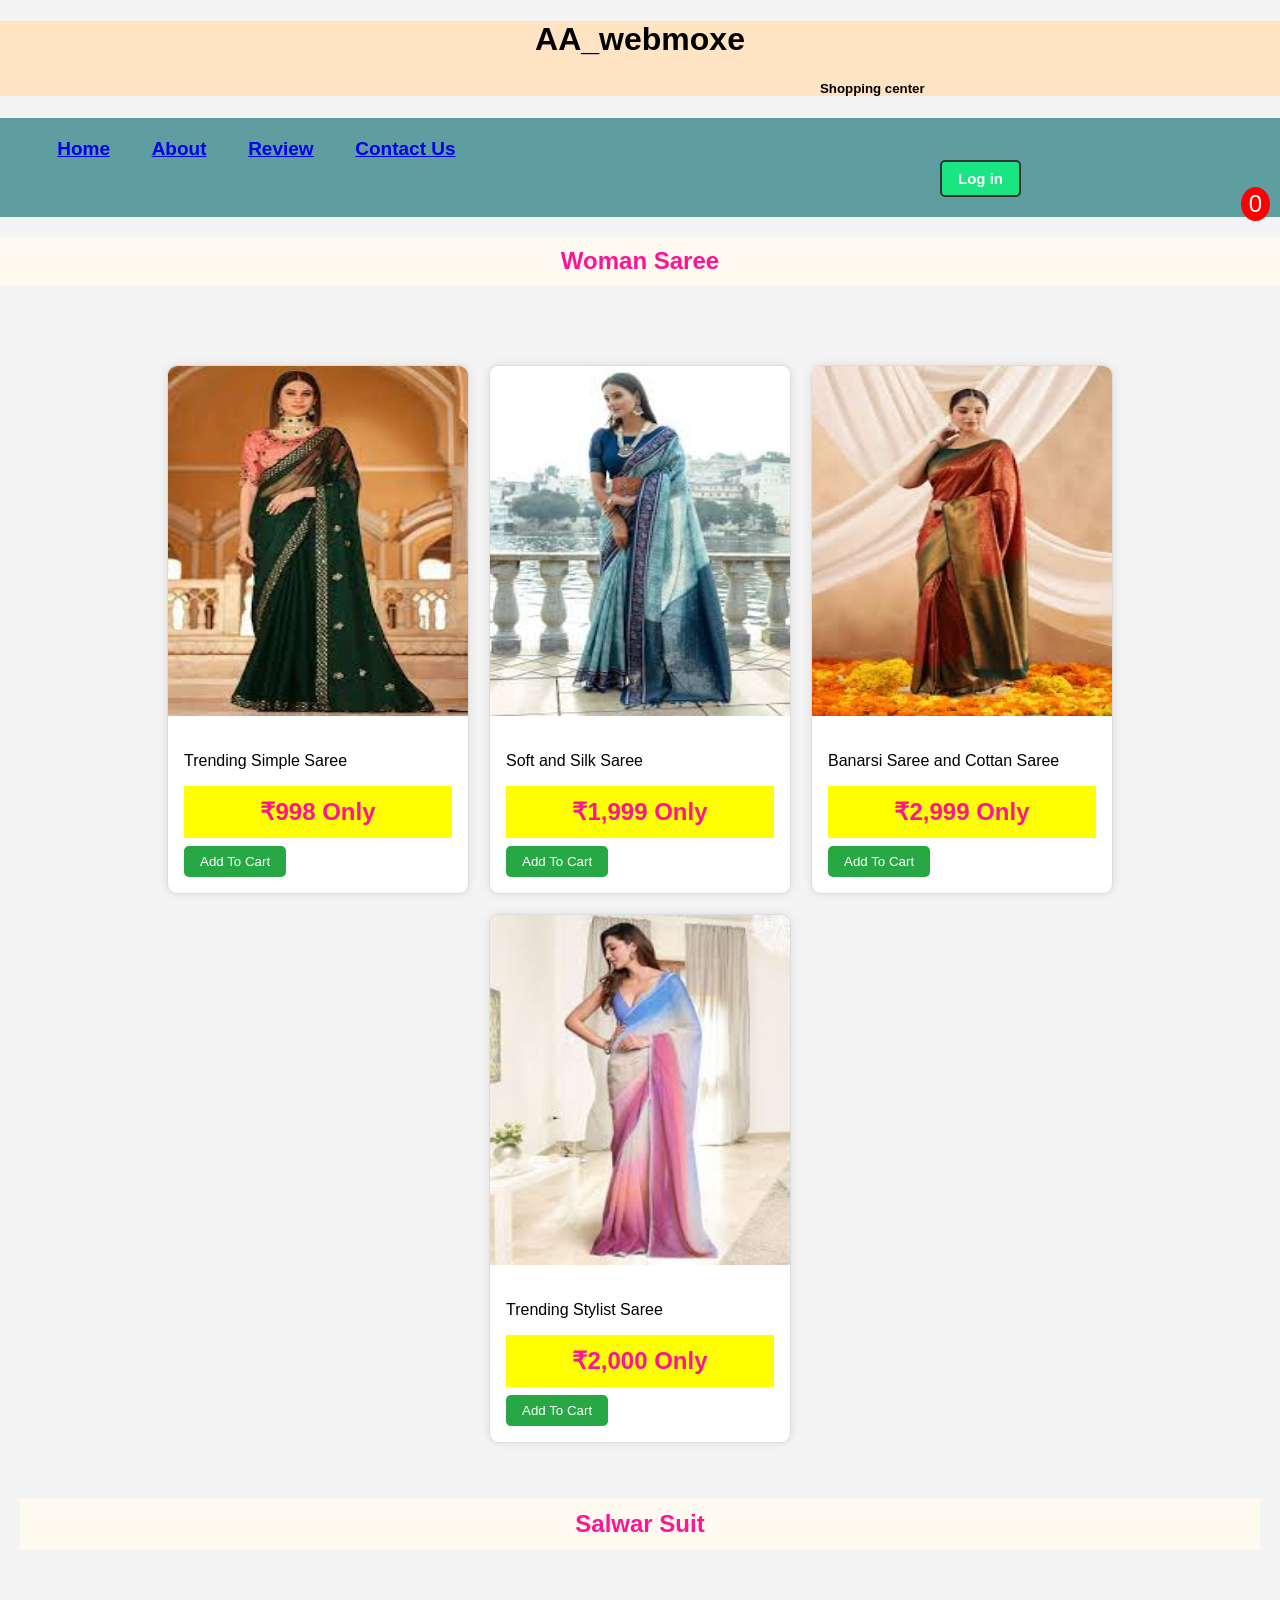
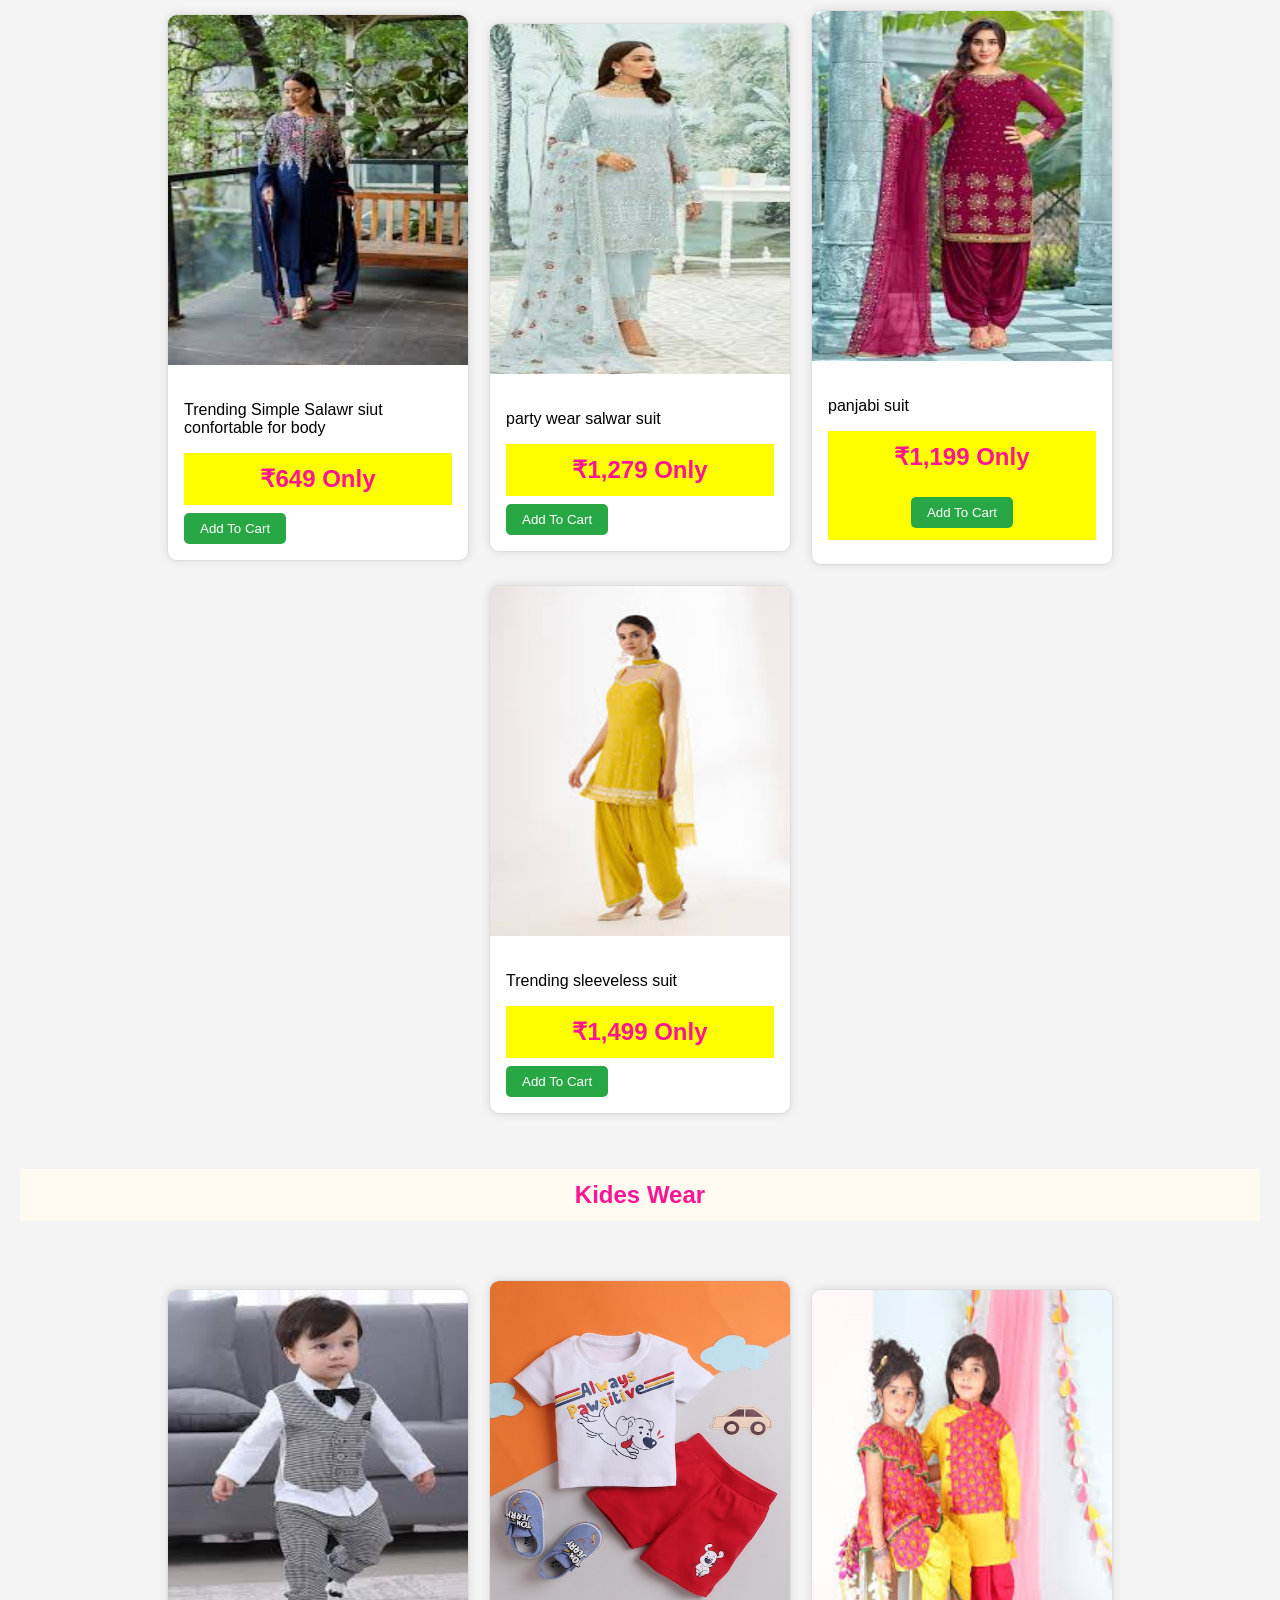
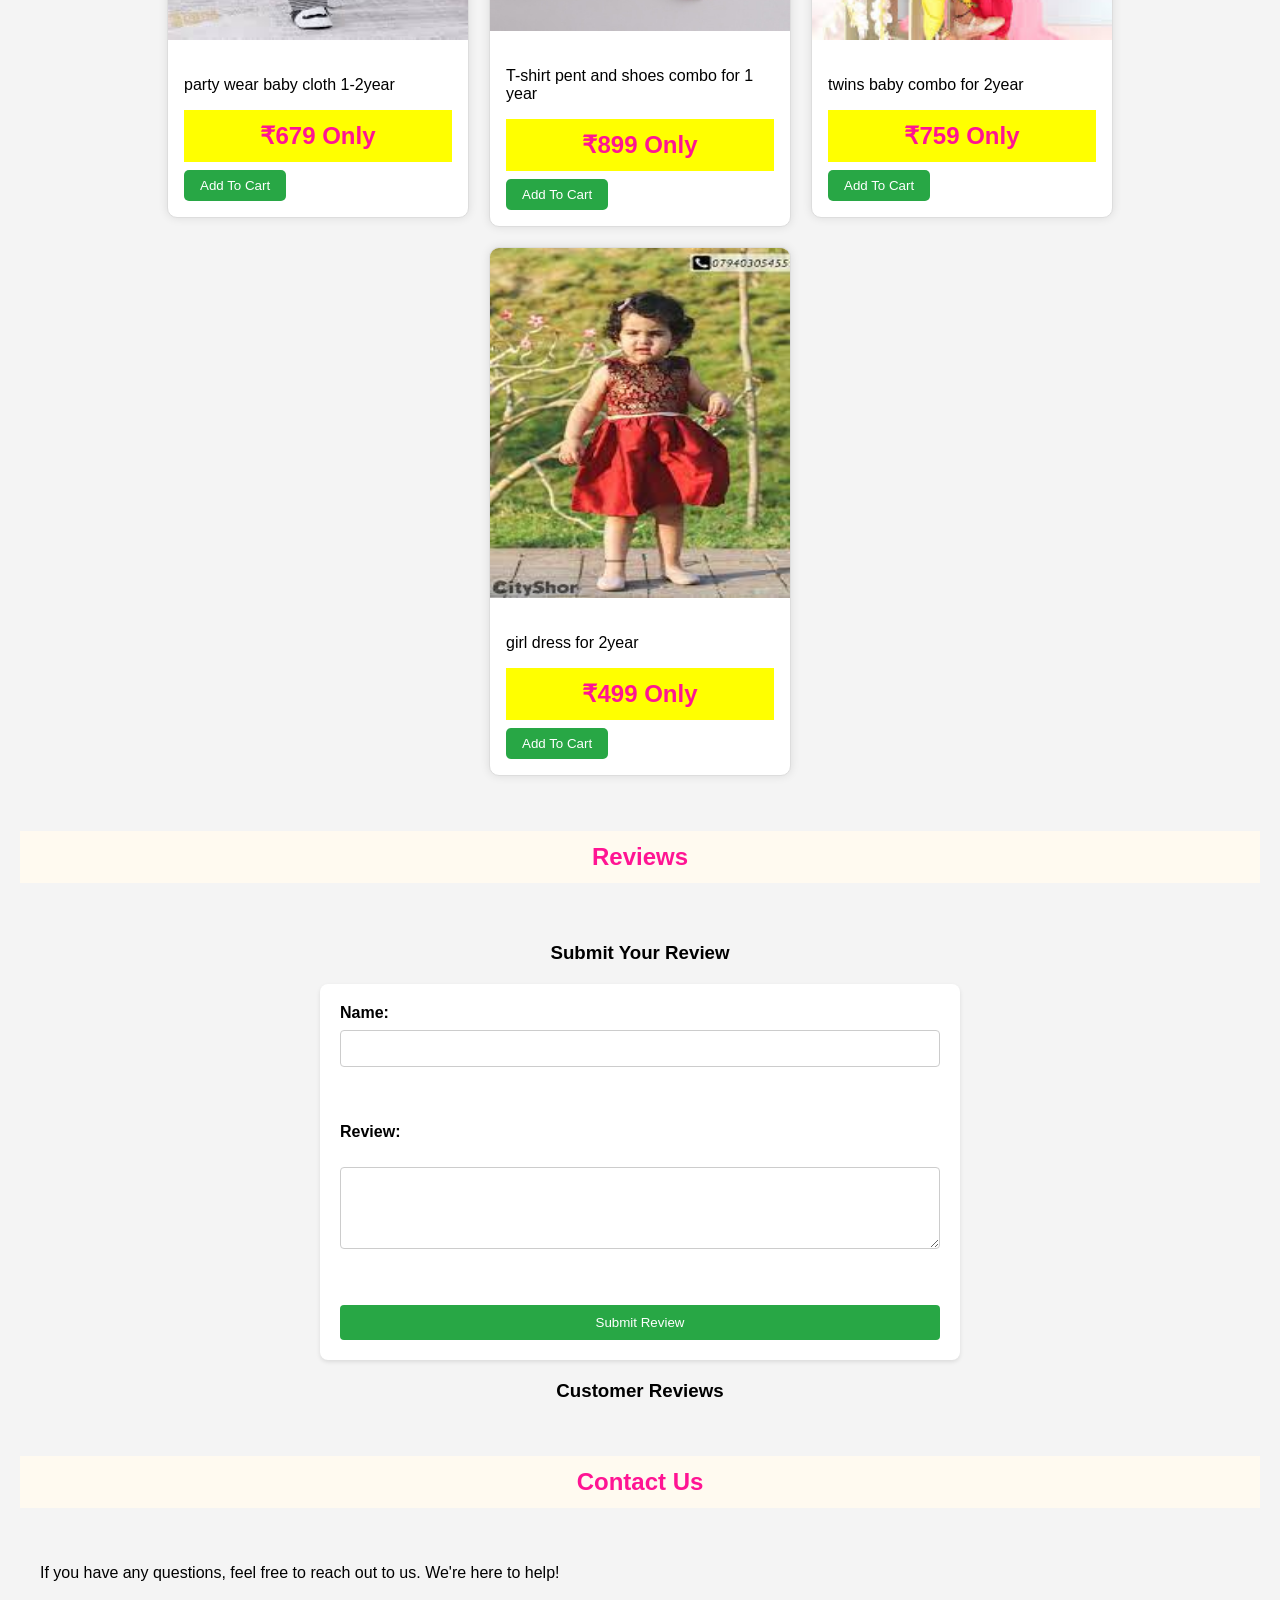
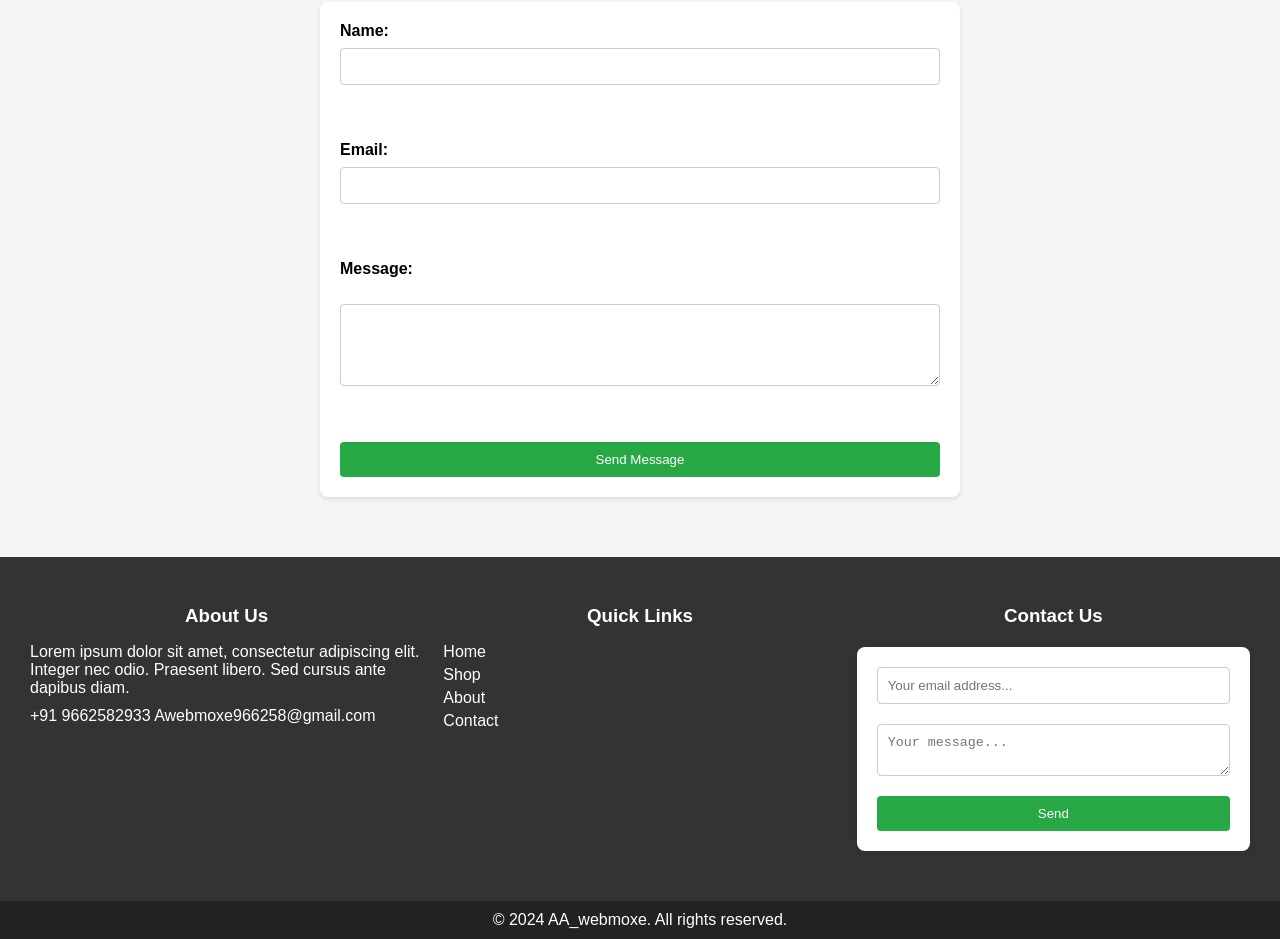
<file: shopping website/index.html>
<!DOCTYPE html>
<html>
    <head>
        <link rel="stylesheet" href="shoping.css">
        <script src="shoping.js" defer></script>
    </head>
    <body>
        <header>
            <h1>AA_webmoxe</h1>
            <h5>Shopping center</h5>
        </header>

        <header>
            <div class="manu">
                <a class="manu1" href="Shoping.html"><b>Home</b></a>
                <a class="manu2" href="Shoping.html"><b>About</b></a>
                <a class="manu3" href="Shoping.html"><b>Review</b></a>
                <a class="manu4" href="Shoping.html"><b>Contact Us</b></a>
                <button class="loginpage" onclick="location.href='loginpage.html';"><b>Log in</b></button>
                <div class="cart">
                    <i class="fa-solid fa-cart-shopping"></i>
                    <span id="cart-count">0</span>
                </div>
            </div>
        </header>

        <header>
            <h2><b>Woman Saree</b></h2>
        </header>

        <section>
            <main>
                <div class="trend">
                    <img src="images1.jpg" alt="Trending Simple Saree">
                    <div class="cardText">
                        <p>Trending Simple Saree</p>
                        <h2>₹998 Only</h2>
                        <i class="fa-solid fa-star"></i>
                        <i class="fa-solid fa-star"></i>
                        <i class="fa-solid fa-star"></i>
                        <i class="fa-solid fa-star"></i>
                        <button onclick="addToCart()">Add To Cart</button>
                    </div>
                </div>

                <div class="trend">
                    <img src="images2.jpg" alt="Soft and Silk Saree">
                    <div class="cardText">
                        <p>Soft and Silk Saree</p>
                        <h2>₹1,999 Only</h2>
                        <i class="fa-solid fa-star"></i>
                        <i class="fa-solid fa-star"></i>
                        <i class="fa-solid fa-star"></i>
                        <i class="fa-solid fa-star"></i>
                        <button onclick="addToCart()">Add To Cart</button>
                    </div>
                </div>
        
                <div class="trend">
                    <img src="images3.jpg" alt="Cottan Saree">
                    <div class="cardText">
                        <p>Banarsi Saree and Cottan Saree</p>
                        <h2>₹2,999 Only</h2>
                        <i class="fa-solid fa-star"></i>
                        <i class="fa-solid fa-star"></i>
                        <i class="fa-solid fa-star"></i>
                        <i class="fa-solid fa-star"></i>
                        <button onclick="addToCart()">Add To Cart</button>
                    </div>
                </div>

                <div class="trend">
                    <img src="images4.jpg" alt="Trending stylist Saree">
                    <div class="cardText">
                        <p>Trending Stylist Saree</p>
                        <h2>₹2,000 Only</h2>
                        <i class="fa-solid fa-star"></i>
                        <i class="fa-solid fa-star"></i>
                        <i class="fa-solid fa-star"></i>
                        <i class="fa-solid fa-star"></i>
                        <button onclick="addToCart()">Add To Cart</button>
                    </div>
                </div>
            </main>

            <header>
                <h2><b>Salwar Suit</b></h2>
            </header>

            <main>
                <div class="trend">
                    <img src="images5.jpg" alt="Trending Simple Salawr siut confortable for body">
                    <div class="cardText">
                        <p>Trending Simple Salawr siut confortable for body</p>
                        <h2>₹649 Only</h2>
                        <i class="fa-solid fa-star"></i>
                        <i class="fa-solid fa-star"></i>
                        <i class="fa-solid fa-star"></i>
                        <i class="fa-solid fa-star"></i>
                        <button onclick="addToCart()">Add To Cart</button>
                    </div>
                </div>

                <div class="trend">
                    <img src="images6.jpg" alt="party wear salwar suit">
                    <div class="cardText">
                        <p>party wear salwar suit</p>
                        <h2>₹1,279 Only</h2>
                        <i class="fa-solid fa-star"></i>
                        <i class="fa-solid fa-star"></i>
                        <i class="fa-solid fa-star"></i>
                        <i class="fa-solid fa-star"></i>
                        <button onclick="addToCart()">Add To Cart</button>
                    </div>
                </div>
        
                <div class="trend">
                    <img src="images7.jpg" alt="panjabi suit">
                    <div class="cardText">
                        <p>panjabi suit</p>
                        <h2>₹1,199 Only</p>
                        <i class="fa-solid fa-star"></i>
                        <i class="fa-solid fa-star"></i>
                        <i class="fa-solid fa-star"></i>
                        <i class="fa-solid fa-star"></i>
                        <button onclick="addToCart()">Add To Cart</button>
                    </div>
                </div>

                <div class="trend">
                    <img src="images8.jpg" alt="Trending sleeveless suit">
                    <div class="cardText">
                        <p>Trending sleeveless suit</p>
                        <h2>₹1,499 Only</h2>
                        <i class="fa-solid fa-star"></i>
                        <i class="fa-solid fa-star"></i>
                        <i class="fa-solid fa-star"></i>
                        <i class="fa-solid fa-star"></i>
                        <button onclick="addToCart()">Add To Cart</button>
                    </div>
                </div>
            </main>

            <header>
                <h2><b>Kides Wear</b></h2>
            </header>

            <main>
                <div class="trend">
                    <img src="images9.jpg" alt="party wear baby cloth">
                    <div class="cardText">
                        <p>party wear baby cloth 1-2year</p>
                        <h2>₹679 Only</h2>
                        <i class="fa-solid fa-star"></i>
                        <i class="fa-solid fa-star"></i>
                        <i class="fa-solid fa-star"></i>
                        <i class="fa-solid fa-star"></i>
                        <button onclick="addToCart()">Add To Cart</button>
                    </div>
                </div>

                <div class="trend">
                    <img src="images10.jpg" alt="T-shirt pent and shoes combo">
                    <div class="cardText">
                        <p>T-shirt pent and shoes combo for 1 year</p>
                        <h2>₹899 Only</h2>
                        <i class="fa-solid fa-star"></i>
                        <i class="fa-solid fa-star"></i>
                        <i class="fa-solid fa-star"></i>
                        <i class="fa-solid fa-star"></i>
                        <button onclick="addToCart()">Add To Cart</button>
                    </div>
                </div>
        
                <div class="trend">
                    <img src="images11.jpg" alt="twins baby combo">
                    <div class="cardText">
                        <p>twins baby combo for 2year</p>
                        <h2>₹759 Only</h2>
                        <i class="fa-solid fa-star"></i>
                        <i class="fa-solid fa-star"></i>
                        <i class="fa-solid fa-star"></i>
                        <i class="fa-solid fa-star"></i>
                        <button onclick="addToCart()">Add To Cart</button>
                    </div>
                </div>

                <div class="trend">
                    <img src="images12.jpg" alt="twins baby combo">
                    <div class="cardText">
                        <p>girl dress for 2year</p>
                        <h2>₹499 Only</h2>
                        <i class="fa-solid fa-star"></i>
                        <i class="fa-solid fa-star"></i>
                        <i class="fa-solid fa-star"></i>
                        <i class="fa-solid fa-star"></i>
                        <button onclick="addToCart()">Add To Cart</button>
                    </div>
                </div>

            </main>

            <header>
                <h2>Reviews</h2>
            </header>

            <section>
                <h3>Submit Your Review</h3>
                <form id="review-form">
                    <label for="reviewer-name">Name:</label>
                    <input type="text" id="reviewer-name" name="reviewer-name" required><br><br>
                    
                    <label for="reviewer-message">Review:</label><br>
                    <textarea id="reviewer-message" name="reviewer-message" rows="4" cols="50" required></textarea><br><br>
                    
                    <button type="submit">Submit Review</button>
                </form>

                <h3>Customer Reviews</h3>
                <div id="reviews-list">
                    <!-- Reviews will be displayed here -->
                </div>
            </section>

            <header>
                <h2>Contact Us</h2>
            </header>

            <section>
                <p>If you have any questions, feel free to reach out to us. We're here to help!</p>
                <form action="submit_form.php" method="POST">
                    <label for="name">Name:</label>
                    <input type="text" id="name" name="name" required><br><br>
                    
                    <label for="email">Email:</label>
                    <input type="email" id="email" name="email" required><br><br>
                    
                    <label for="message">Message:</label><br>
                    <textarea id="message" name="message" rows="4" cols="50" required></textarea><br><br>
                    
                    <button type="submit">Send Message</button>
                </form>
            </section>
        </section>

        <footer>
            <div class="footer-content">
                <div class="footer-section about">
                    <h3>About Us</h3>
                    <p>Lorem ipsum dolor sit amet, consectetur adipiscing elit. Integer nec odio. Praesent libero. Sed cursus ante dapibus diam.</p>
                    <div class="contact">
                        <span><i class="fas fa-phone"></i> +91 9662582933</span>
                        <span><i class="fas fa-envelope"></i> Awebmoxe966258@gmail.com</span>
                    </div>
                    <div class="socials">
                        <a href="https://www.facebook.com" target="_blank"><i class="fab fa-facebook"></i></a>
                        <a href="https://www.instagram.com" target="_blank"><i class="fab fa-instagram"></i></a>
                        <a href="https://www.whatsapp.com" target="_blank"><i class="fab fa-whatsapp"></i></a>
                    </div>
                </div>
        
                <div class="footer-section links">
                    <h3>Quick Links</h3>
                    <ul>
                        <li><a href="#">Home</a></li>
                        <li><a href="#">Shop</a></li>
                        <li><a href="#">About</a></li>
                        <li><a href="#">Contact</a></li>
                    </ul>
                </div>
        
                <div class="footer-section contact-form">
                    <h3>Contact Us</h3>
                    <form action="#" method="post">
                        <input type="email" name="email" class="text-input contact-input" placeholder="Your email address...">
                        <textarea name="message" class="text-input contact-input" placeholder="Your message..."></textarea>
                        <button type="submit" class="btn btn-big contact-btn">
                            <i class="fas fa-envelope"></i>
                            Send
                        </button>
                    </form>
                </div>
            </div>
        
            <div class="footer-bottom">
                &copy; 2024 AA_webmoxe. All rights reserved.
            </div>
        </footer>
        
        
    </body>
</html>
</file>
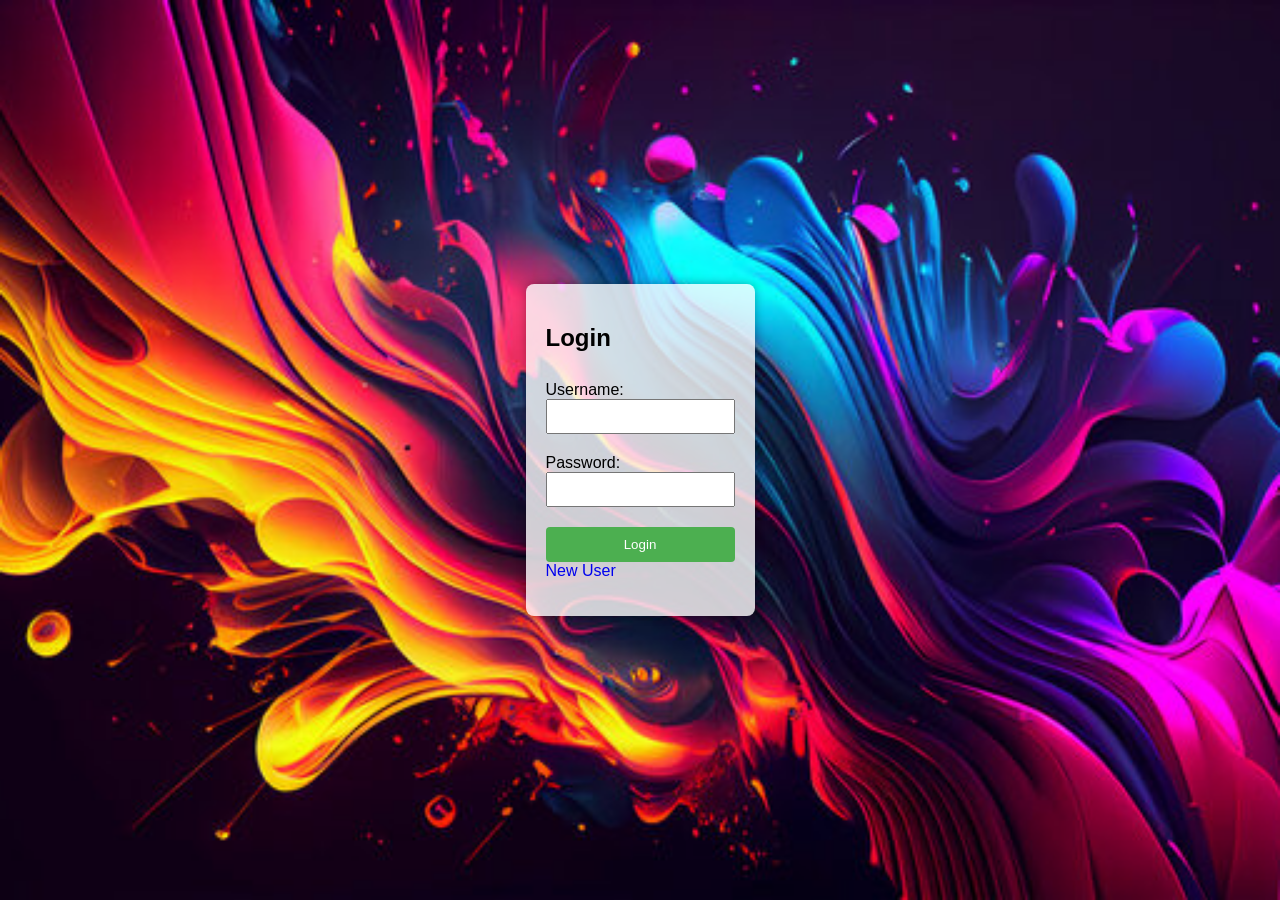
<file: shopping website/loginpage.html>
<html>
<head>
    <meta charset="UTF-8">
    <meta name="viewport" content="width=device-width, initial-scale=1.0">
    <link rel="stylesheet" href="stylew.css">
    <title>Login Page</title>
</head>
<body background="background.jpg">
    <div class="login-container">
        <form id="login-form">
            <h2>Login</h2>
            <label for="username">Username:</label>
            <input type="text" id="username" name="username" required>
            <label for="password">Password:</label>
            <input type="password" id="password" name="password" required>
            <div id="error-message"></div>
            <button type="button" onclick="validateLogin()">Login</button>
			<a href="regestetion2.html" 
			style="text-decoration:none;"> New User </a>
        </form>
    </div>
    <script src="style.js"></script>
</body>
</html>
</file>
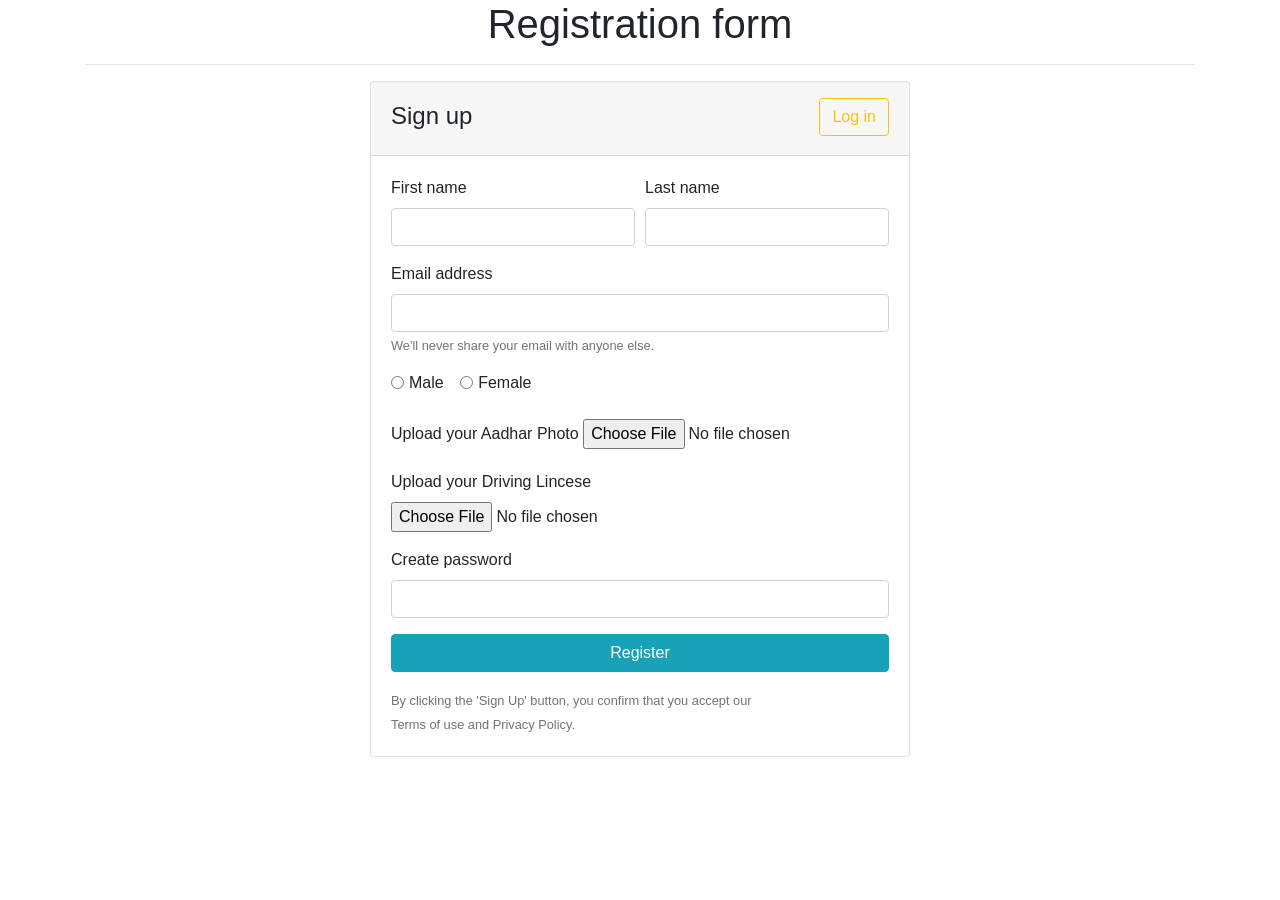
<file: shopping website/regestetion2.html>
<!DOCTYPE html>
<html lang="en">
<head>
    <meta charset="UTF-8">
    <meta name="viewport" content="width=device-width, initial-scale=1, shrink-to-fit=no">
    <link rel="stylesheet" href="https://stackpath.bootstrapcdn.com/bootstrap/4.5.2/css/bootstrap.min.css">
    <title>Registration Page</title>
</head>
<body>
<div class="container">
<h1><p class="text-center">Registration form</h1></p>
<hr>
<div class="row justify-content-center">
<div class="col-md-6">
<div class="card">
<header class="card-header">
	<a href="loginpage.html" class="float-right btn btn-outline-warning mt-1">Log in</a>
	<h4 class="card-title mt-2">Sign up</h4>
</header>
<article class="card-body">
<form>
	<div class="form-row">
		<div class="col form-group">
			<label>First name </label>   
		  	<input type="text" class="form-control" placeholder="">
		</div> <!-- form-group end.// -->
		<div class="col form-group">
			<label>Last name</label>
		  	<input type="text" class="form-control" placeholder=" ">
		</div> <!-- form-group end.// -->
	</div> <!-- form-row end.// -->
	<div class="form-group">
		<label>Email address</label>
		<input type="email" class="form-control" placeholder="">
		<small class="form-text text-muted">We'll never share your email with anyone else.</small>
	</div> <!-- form-group end.// -->
	<div class="form-group">
			<label class="form-check form-check-inline">
		  <input class="form-check-input" type="radio" name="gender" value="option1">
		  <span class="form-check-label"> Male </span>
		</label>
		<label class="form-check form-check-inline">
		  <input class="form-check-input" type="radio" name="gender" value="option2">
		  <span class="form-check-label"> Female</span>
		</label>
	</div> <!-- form-group end.// -->
	 <div class="form-row">
		<div class="col form-group">
			<label>Upload your Aadhar Photo</label>   
		  	<input type="file">
		</div> <!-- form-group end.// -->
		<div class="col form-group">
			<label>Upload your Driving Lincese</label>
		  	<input type="file">
		</div> <!-- form-group end.// -->
	</div>
	 <!-- form-row.// -->
	<div class="form-group">
		<label>Create password</label>
	    <input class="form-control" type="password">
	</div> <!-- form-group end.// --> 	
    <div class="form-group">
        <button type="submit" class="btn btn-info btn-block"> Register  </button>
    </div> <!-- form-group// -->      
    <small class="text-muted">By clicking the 'Sign Up' button, you confirm that you accept our <br> Terms of use and Privacy Policy.</small>                                          
</form>
</article> <!-- card-body end .// -->
</div> <!-- card.// -->
</div> <!-- col.//-->

</div> <!-- row.//-->


</div> 
<!--container end.//-->
    <script src="https://code.jquery.com/jquery-3.5.1.slim.min.js"></script>
    <script src="https://cdn.jsdelivr.net/npm/@popperjs/core@2.11.6/dist/umd/popper.min.js"></script>
    <script src="https://stackpath.bootstrapcdn.com/bootstrap/4.5.2/js/bootstrap.min.js"></script>
</body>
</html>
</file>
<file: shopping website/shoping.css>
/* General Styles */
body {
    font-family: Arial, sans-serif;
    margin: 0;
    padding: 0;
    background-color: #f4f4f4;
}

/* Header Styles */
header {
    background-color: bisque;
}

header h1 {
    text-align: center;
}

header h2{
    background-color: floralwhite;
    text-align: center;
    padding: 10px;
    color:deeppink;
}

h3 {
    text-align: center;
}

header h5 {
    margin-left: 820px;
}

header .manu {
    background-color: cadetblue;
    padding: 20px;
}

nav .menu {
    display: flex;
    justify-content: center;
    background-color: #444;
}

nav .menu a, nav .menu button {
    color: #fff;
    padding: 10px 20px;
    text-decoration: none;
    text-align: center;
}

nav .menu a:hover, nav .menu button:hover {
    background-color: #555;
}

.manu1, .manu2, .manu3, .manu4 {
    font-size: 19px;
    margin-left: 3%;
}

.loginpage {
    background-color: rgb(25, 229, 131);
    margin-left: 920px;
    border: 2px solid #333;
    font-size: 15px;
}

/* Main Content Styles */
main {
    display: flex;
    flex-wrap: wrap;
    justify-content: center;
    margin: 0;
    padding: 30px;
    align-items: center;
}

.trend {
    background-color: white;
    border: 1px solid #ddd;
    border-radius: 10px;
    box-shadow: 0 0 10px rgba(0, 0, 0, 0.1);
    overflow: hidden;
    width: 300px;
    margin: 10px;
}

.trend img {
    width: 100%;
    height: 350px;
}

.cardText {
    padding: 1rem;
}

.cardText h2 {
    background-color: yellow;
    margin: 0.5rem 0;
}

button {
    background-color: #28a745;
    color: white;
    border: none;
    padding: 0.5rem 1rem;
    cursor: pointer;
    border-radius: 5px;
}

button:hover {
    background-color: #218838;
}

button1:hover {
    background-color: chocolate;
}

/* Cart Styles */
.cart {
    position: relative;
    font-size: 1.5rem;
}

#cart-count {
    position: absolute;
    top: -10px;
    right: -10px;
    background-color: red;
    color: white;
    border-radius: 50%;
    padding: 0.2rem 0.5rem;
}

/* Section and Footer Styles */
section {
    padding: 20px;
}

section h2 {
    color: deeppink;
    text-align: center;
    margin-top: 15px;
    background-color: floralwhite;
    padding: 12px 0;
}

/* Form Styles */
form {
    background-color: #fff;
    padding: 20px;
    border-radius: 8px;
    box-shadow: 0 2px 4px rgba(0, 0, 0, 0.1);
    max-width: 600px;
    margin: 20px auto;
    display: flex;
    flex-direction: column;
}

form label {
    margin-bottom: 8px;
    font-weight: bold;
}

form input, form textarea {
    margin-bottom: 20px;
    padding: 10px;
    border: 1px solid #ccc;
    border-radius: 4px;
    width: 100%;
    box-sizing: border-box;
}

form button {
    padding: 10px;
    border: none;
    border-radius: 4px;
    color: #fff;
    cursor: pointer;
    transition: background-color 0.3s ease;
}

form button:hover {
    background-color: #555;
}


.footer-content {
    display: flex;
    justify-content: space-between;
    padding: 20px;
    background-color: #333;
    color: #fff;
}

.footer-section {
    flex: 1;
    padding: 10px;
}

.footer-section h3 {
    margin-bottom: 10px;
}

.footer-section p,
.footer-section ul,
.footer-section .contact {
    margin-bottom: 10px;
}

.footer-section ul {
    list-style: none;
    padding: 0;
}

.footer-section ul li {
    margin-bottom: 5px;
}

.footer-section ul li a {
    color: #fff;
    text-decoration: none;
}

.socials {
    margin-top: 10px;
}

.socials a {
    margin-right: 10px;
    color: #fff;
    text-decoration: none;
    font-size: 1.5em;
}

.footer-bottom {
    text-align: center;
    padding: 10px;
    background-color: #222;
    color: #fff;
}
</file>
<file: shopping website/stylew.css>
body {
    margin: 0;
    padding: 0;
    font-family: 'Arial', sans-serif;
    background-size: cover;
    background-position: center;
    height: 100vh;
    display: flex;
    align-items: center;
    justify-content: center;
}

.login-container {
    background-color: rgba(255, 255, 255, 0.8);
    padding: 20px;
    border-radius: 8px;
    box-shadow: 0 0 10px rgba(0, 0, 0, 0.3);
}

form {
    display: flex;
    flex-direction: column;
}

label {
    margin-top: 10px;
}

input {
    padding: 8px;
    margin-bottom: 10px;
}

button {
    padding: 10px;
    background-color: #4CAF50;
    color: white;
    border: none;
    border-radius: 4px;
    cursor: pointer;
}

button:hover {
    background-color: #808080;
}

#error-message {
    color: red;
    margin-top: 10px;
}
</file>
